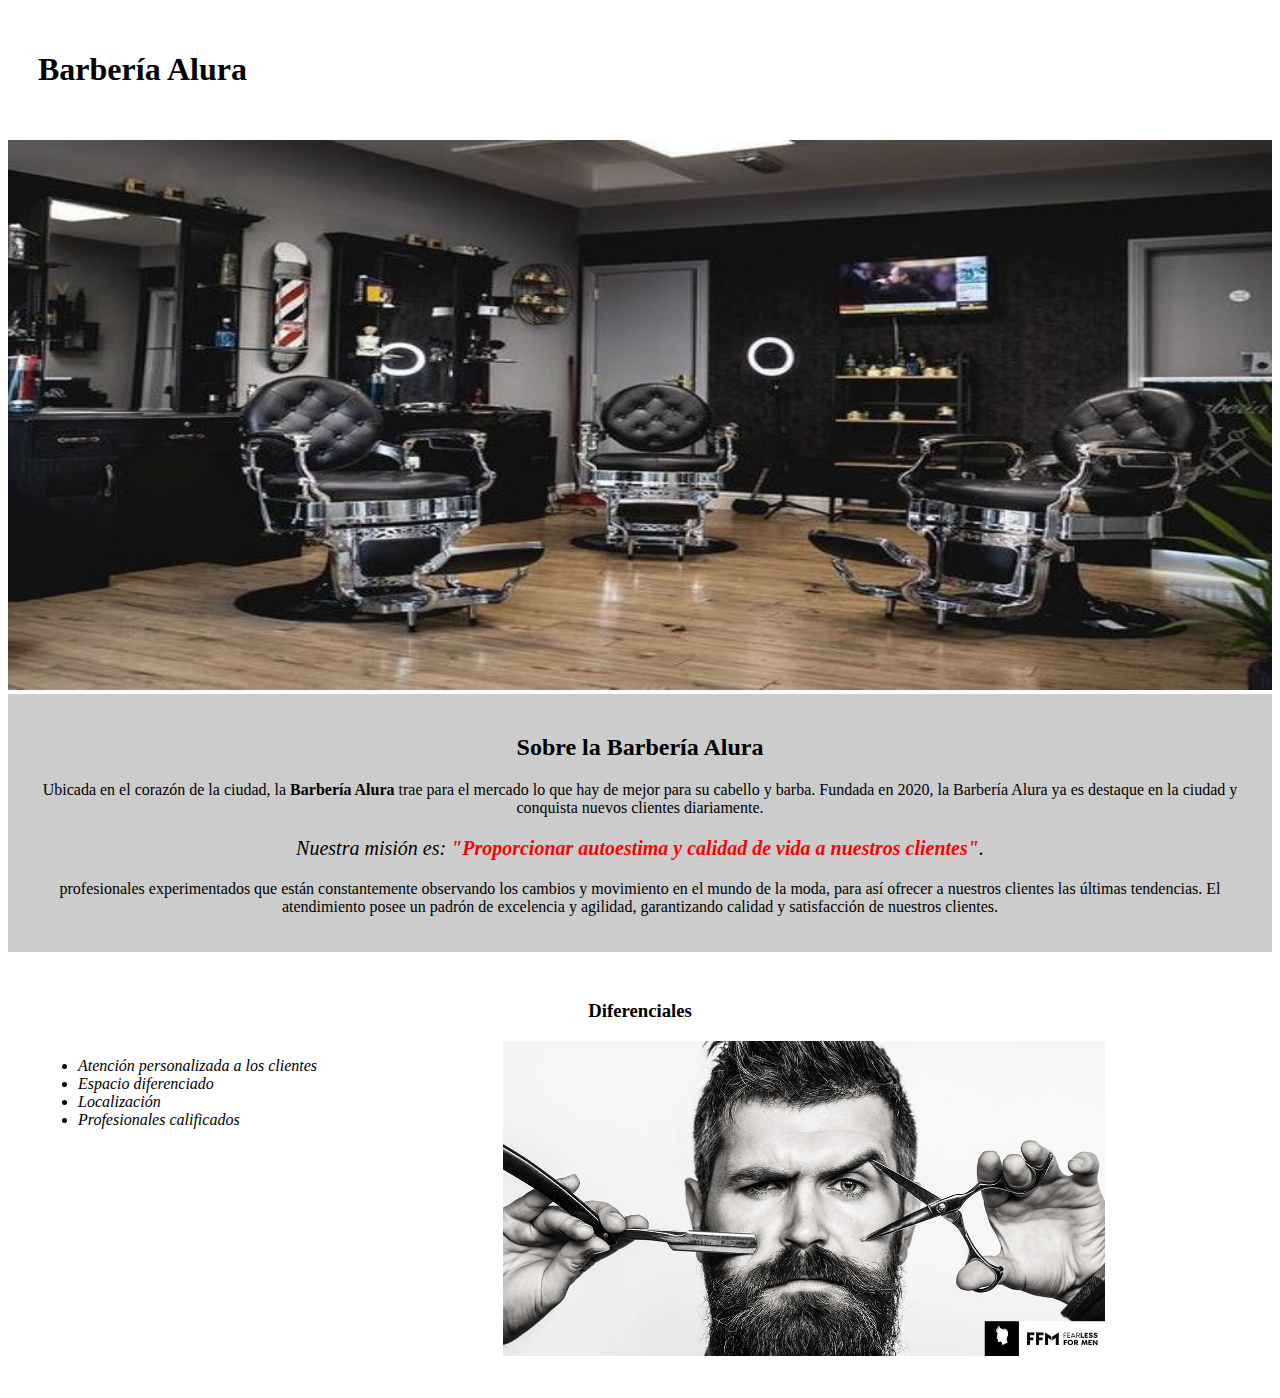
<file: Curso HTML/index.html>
<!DOCTYPE html> 

<html lang="es">

    <head>

        <meta charset="UTF-8">
        <title>Barbería Alura</title>
        <link rel="stylesheet" href="style-home.css">

    </head>  
    
    <body>

        <header>
           <h1 class="tituloPrincipal">Barbería Alura</h1> 
        </header>

        <img id="banner" src="banner/banner.jpeg">

        <div class="principal">

            <h2 class="tituloCentralizado">Sobre la Barbería Alura</h2>

            <p>Ubicada en el corazón de la ciudad, la <strong>Barbería Alura</strong> trae para el mercado lo que hay de mejor para su cabello y barba. 
                Fundada en 2020, la Barbería Alura ya es destaque en la ciudad y conquista nuevos clientes diariamente.</p>
    
            <p id="mision"><em>Nuestra misión es: <strong>"Proporcionar autoestima y calidad de vida a nuestros clientes"</strong>.</em></p>
    
            <p>profesionales experimentados que están constantemente observando los cambios y movimiento en el mundo de la moda, para así ofrecer a nuestros clientes 
                las últimas tendencias. El atendimiento posee un padrón de excelencia y agilidad, garantizando calidad y satisfacción de nuestros clientes. </p>

        </div>

    
        <div class="diferenciales">

            <h3 class="tituloCentralizado">Diferenciales</h3>
            <ul>
                <li class="items">Atención personalizada a los clientes</li>
                <li class="items">Espacio diferenciado</li>
                <li class="items">Localización</li>
                <li class="items">Profesionales calificados</li>
            </ul>

            <img src="diferenciales/diferenciales.jpeg" class="imagenDiferenciales" >

        </div>

        

    </body>

</html>
</file>
<file: Curso HTML/style-home.css>
.tituloPrincipal{
    padding: 30px;
}

#banner{
    width: 100%;
    height: 550px;
}

.principal{
    background: #CCCCCC;
    padding: 20px;
}

.tituloCentralizado{
    text-align: center;
}

p{
    text-align: center;
}

em strong{
    color: red;
}

#mision{
    font-size: 20px;
}

.diferenciales{
    background: #FFFFFF;
    padding: 30px;
}


.items{
    font-style: italic;
}
ul{
    display: inline-block;
    vertical-align: top;
    width: 20%;
    margin-right: 15%;
}

.imagenDiferenciales{
    width: 50%;

}
</file>
